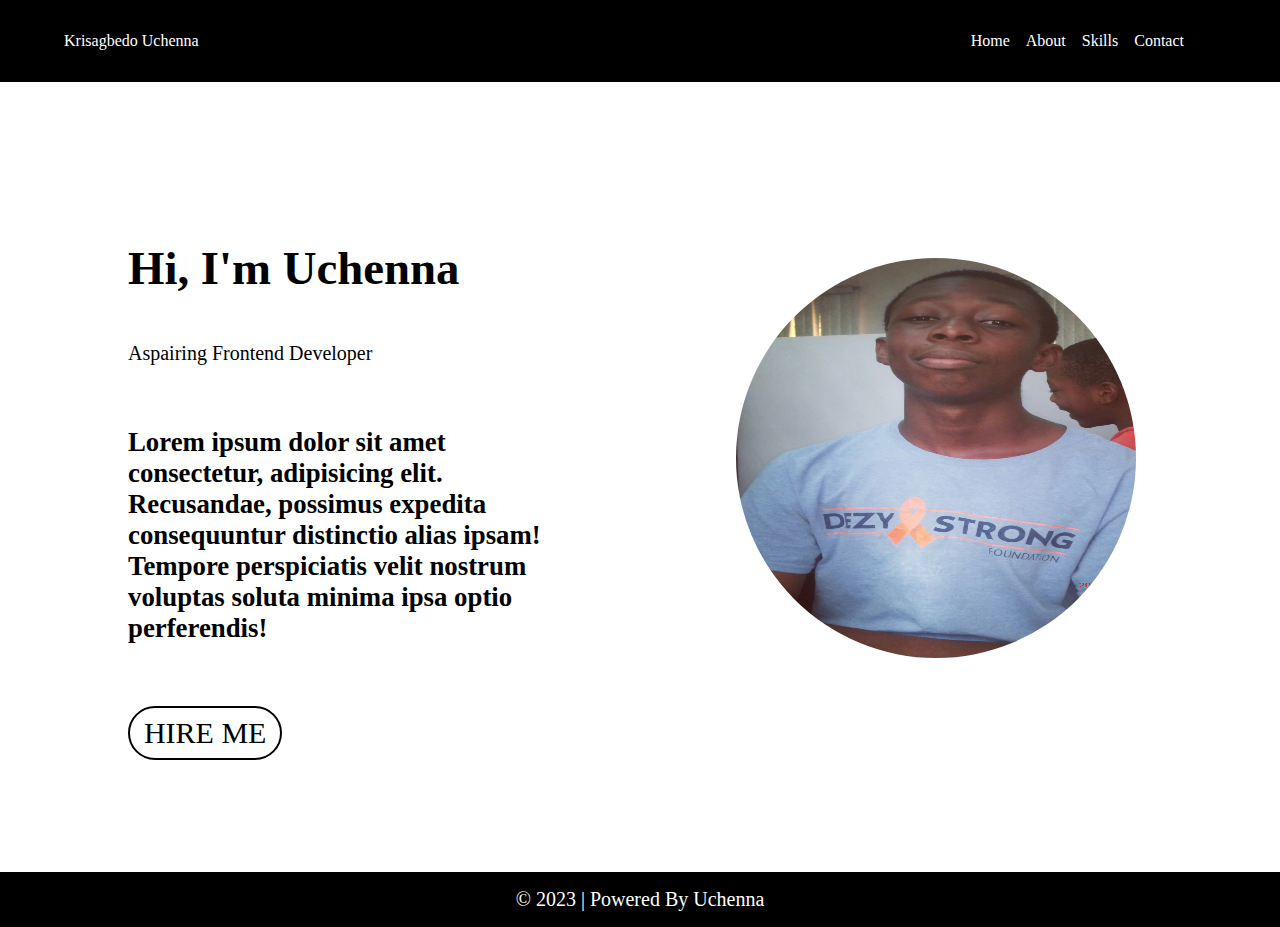
<file: index.html>
<!DOCTYPE html>
    <html lang="en">
        <head><link rel="stylesheet" href="style.css">
            <meta charset="UTF-8">
            <meta name="viewport" content="width=device-width, initial-scale=1.0">
            <title>
                Home
            </title>
        </head>
        <body class="dem">
            <div class="navbar">
                <div class="brand">Krisagbedo Uchenna</div>
                <div class="navs">
                    <ul>
                        <li><a href="index.html">Home</a></li>
                       <li><a href="about.html">About</a></li>
                       <li><a href="skills.html">Skills</a></li>
                       <li><a href="contacts.html">Contact</a></li>
                    </ul>
                </div>
            </div>      
            <div class="home">
                <div class="left">
                    <h3>Hi, I'm Uchenna</h3>
                    <p>Aspairing Frontend Developer</p>
                    <h6>Lorem ipsum dolor sit amet consectetur, adipisicing elit. Recusandae, possimus expedita consequuntur distinctio alias ipsam! Tempore perspiciatis velit nostrum voluptas soluta minima ipsa optio perferendis!</h6>
                        <div class="button">HIRE ME</div>
                </div>
                <div class="right">
                    <div class="photo"><img src="this.jpg"  alt="uche"></div>
                </div>
            </div>
            <div class="footer">&copy; 2023 | Powered By Uchenna</div>         
        </body>
    </html>
</file>
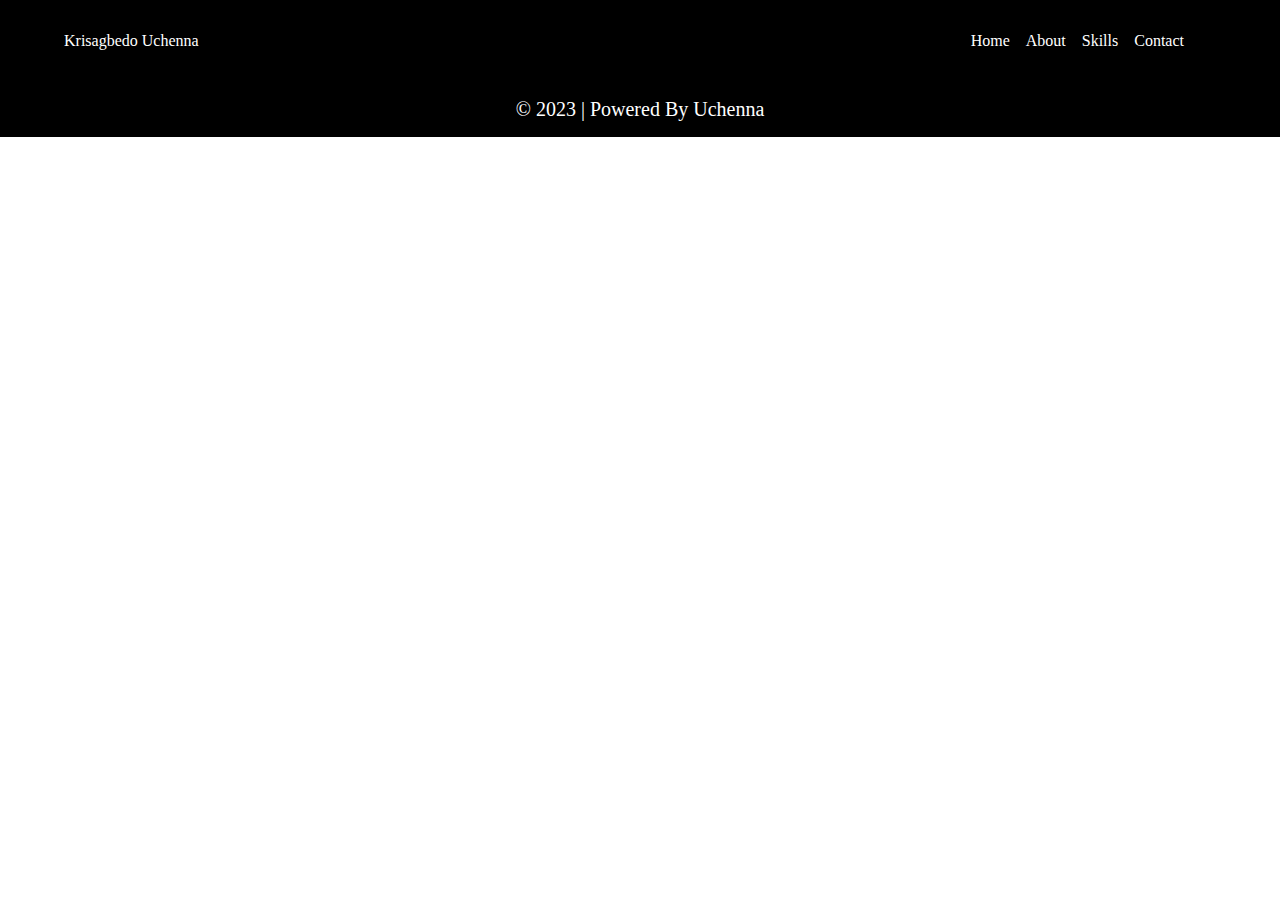
<file: about.html>
<!DOCTYPE html>
    <html lang="en">
        <head><link rel="stylesheet" href="style.css">
            <meta charset="UTF-8">
            <meta name="viewport" content="width=device-width, initial-scale=1.0">
            <title>
                About
            </title>
        </head>
        <body>
            <div class="navbar">
                <div class="brand">Krisagbedo Uchenna</div>
                <div class="navs">
                    <ul>
                        <li><a href="index.html">Home</a></li>
                       <li><a href="about.html">About</a></li>
                       <li><a href="skills.html">Skills</a></li>
                       <li><a href="contacts.html">Contact</a></li>
                    </ul>
                </div>
            </div>      
            <div class="about">
               
            </div>
            <div class="footer">&copy; 2023 | Powered By Uchenna</div>         
        </body>
    </html>
</file>
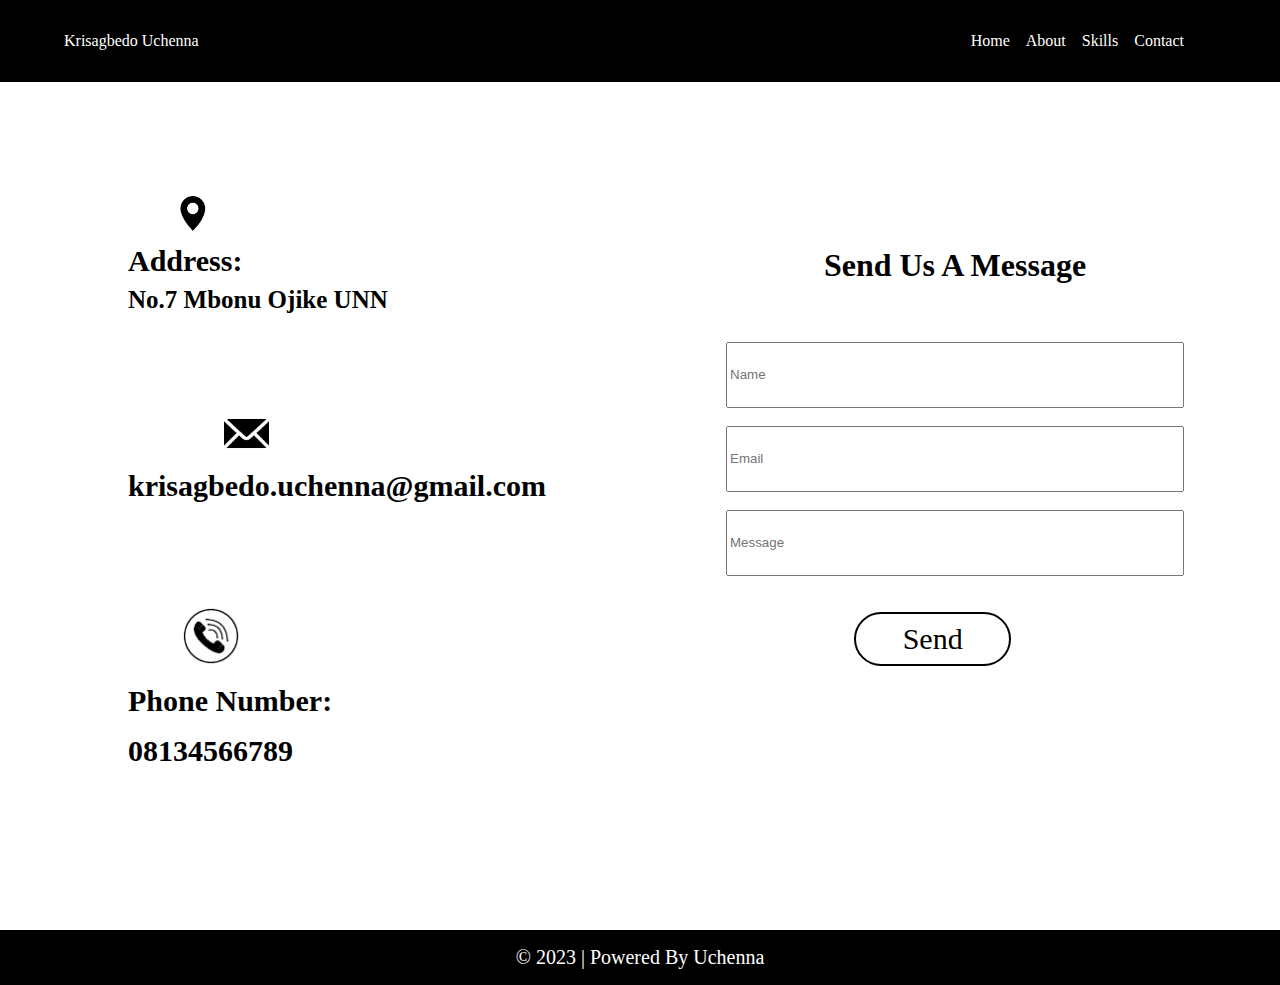
<file: contacts.html>
<!DOCTYPE html>
    <html lang="en">
        <head><link rel="stylesheet" href="style.css">
            <meta charset="UTF-8">
            <meta name="viewport" content="width=device-width, initial-scale=1.0">
            <title>
                Contacts
            </title>
        </head>
        <body>
            <div class="navbar">
                <div class="brand">Krisagbedo Uchenna</div>
                <div class="navs">
                    <ul>
                        <li><a href="index.html">Home</a></li>
                       <li><a href="about.html">About</a></li>
                       <li><a href="skills.html">Skills</a></li>
                       <li><a href="contacts.html">Contact</a></li>
                    </ul>
                </div>
            </div>      
            <div class="contacts">
               <div class="left">
                <img src="loc.png" class="loc"><h5>Address:<p style="font-size: 25px;">No.7 Mbonu Ojike UNN</p></h5>
                <br>
                <img src="email.png" class="ema"><h5>krisagbedo.uchenna@gmail.com</h5>
                <br>
                <img src="tele.png" class="tele"><h5>Phone Number:<p id="nos">08134566789</p></h5>
               </div>
               <div class="right">
                <div><h1>Send Us A Message</h1>
                <br>
                <br>
                    <input type="text" placeholder="Name">
                    <br>
                    <br>
                    <input typ="email" placeholder="Email">
                    <br>
                    <br>
                    <input type="text" placeholder="Message"></div>
                    <br>
                    <br>
                    <div class="cli"><div class="click">Send</div></div>
               </div>
            </div>
            <div class="footer">&copy; 2023 | Powered By Uchenna</div>         
        </body>
    </html>
</file>
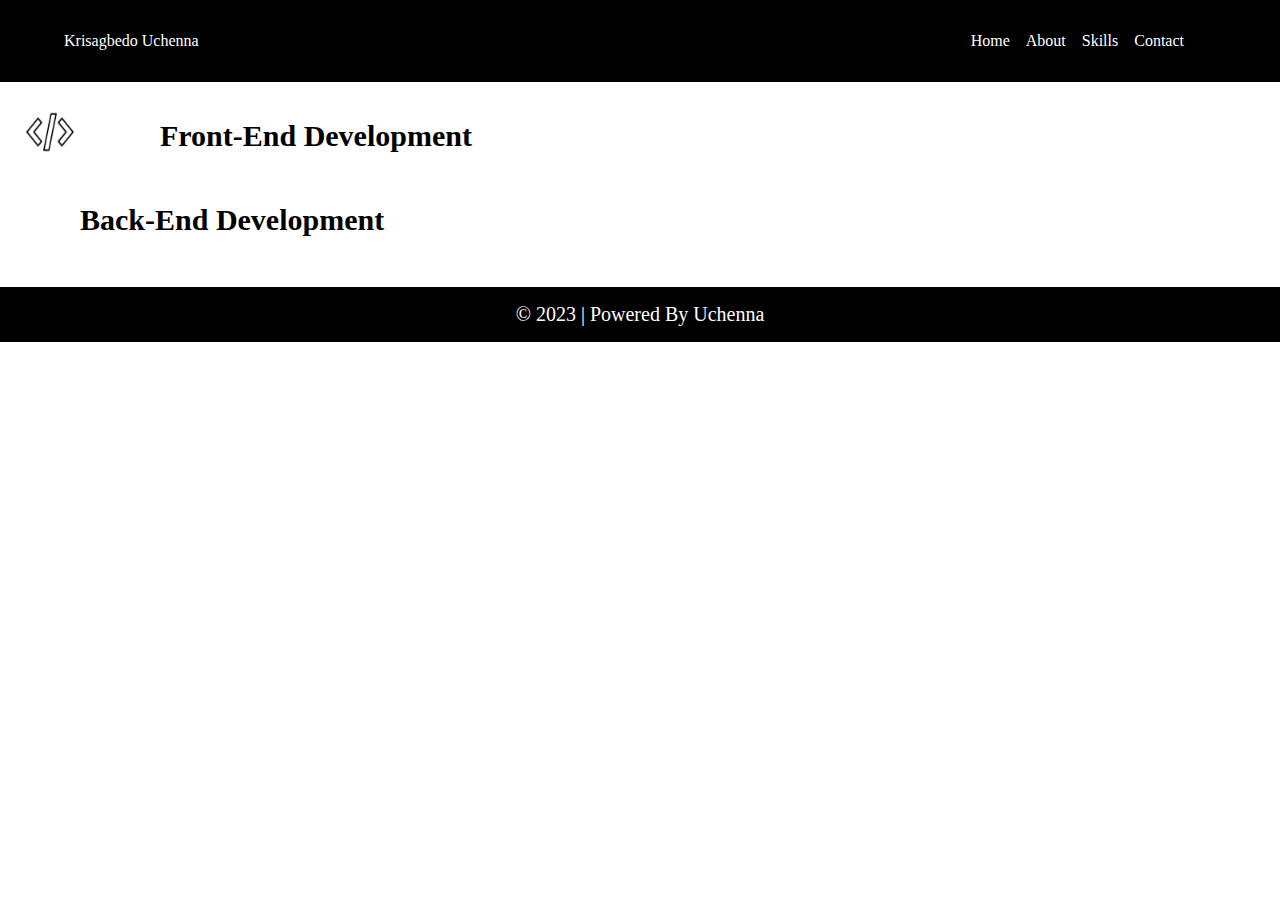
<file: skills.html>
<!DOCTYPE html>
    <html lang="en">
        <head><link rel="stylesheet" href="style.css">
            <meta charset="UTF-8">
            <meta name="viewport" content="width=device-width, initial-scale=1.0">
            <title>
                Skills
            </title>
        </head>
        <body class="she">
            <div class="navbar">
                <div class="brand">Krisagbedo Uchenna</div>
                <div class="navs">
                    <ul>
                        <li><a href="index.html">Home</a></li>
                       <li><a href="about.html">About</a></li>
                       <li><a href="skills.html">Skills</a></li>
                       <li><a href="contacts.html">Contact</a></li>
                    </ul>
                </div>
            </div>      
            <div class="skills">             
                        <img src="angle.png" class="angle">
                        <h5 style="margin-left: 5rem; margin-top: -4.2rem;">Front-End Development</h5>
                      
                        <h5>Back-End Development</h5>
                
            </div>
            <div class="footer">&copy; 2023 | Powered By Uchenna</div>         
        </body>
    </html>
</file>
<file: style.css>
.navbar{
    background-color: black;
    color: white;
    display: flex;
    justify-content: space-between;
    align-items: center;
    padding: 1rem 4rem;
}
.navs ul{
   display: flex;
   list-style: none;
   margin-right: 1rem;
}
ul li{
margin-right: 1rem;
}
body{
    margin: 0;
    padding: 0;
}
.home{
    display: flex;
    
}
.left{
    width: 50%;
    font-size: 40px;
    padding: 3rem 4rem;
}
.right{
    width: 50%;
}
.button{
    border: 2px solid black;
    border-radius: 40px;
    text-align: center;
    padding: 0.5rem;
    width: 30%;
    font-size: 30px;
}
.button:hover{
    background-color: black;
    transition: 1s;
    color: green;
    border-radius: 40px;
    text-align: center;
    padding: 0.5rem;
    width: 40%;
}
.photo img{
margin-top: 2rem;
width:400px;
height: 400px;
border-radius: 50%;
}
.footer{
    background-color: black;
    padding:1rem 0rem;
    color: white;
    font-size: 20px;
    text-align: center;
}
a{
    color: white;
    text-decoration: none;
}
.left p{
    font-size: 20px;
    margin-top: 0.5rem;
}
.loc{
    width: 35px;
    height: 35px;
    margin-left: 3rem;

}
.left h5{
    margin-top: 0.2rem;
    font-size: 30px;
}
.ema{
    width: 45px;
    height: 45px;
    margin-left: 6rem;
}
.nom{
    font-size: 30px;
    margin-top: 3rem;
}
#nos{
    font-size: 30px;
    margin-top: 1rem;
    
}
.tele{
    width: 70px;
    height: 70px;
    margin-left: 3rem;
}
.left{
    margin: 4rem;
    width: 50%;
    
}
.contacts{
    display: flex;
    
}
.right{
    padding: 6rem;
    margin-left: -4rem;
    margin-top: 3rem;
}
input{
    width: 450px;
    height:60px;
}
.right h1{
    text-align: center;
}
.click{
    border: 2px solid black;
    border-radius: 40px;
    text-align: center;
    padding: 0.5rem;
    width: 30%;
    font-size: 30px;
    margin-left: 8rem;
}
.click:hover{
    background-color: black;
    transition: 1s;
    color:white;
    border-radius: 40px;
    text-align: center;
    padding: 0.5rem;
    width: 30%;
} 
 
.vary{
    color: white;
    font-size: 30px;
    padding-left: 2rem;
}
.gear{
    width: 40px;
    height: 40px;
}
.skills h5{
    font-size: 30px;
    padding-left: 5rem;
}
.angle{
    width: 100px;
    height: 100px;
}
</file>
